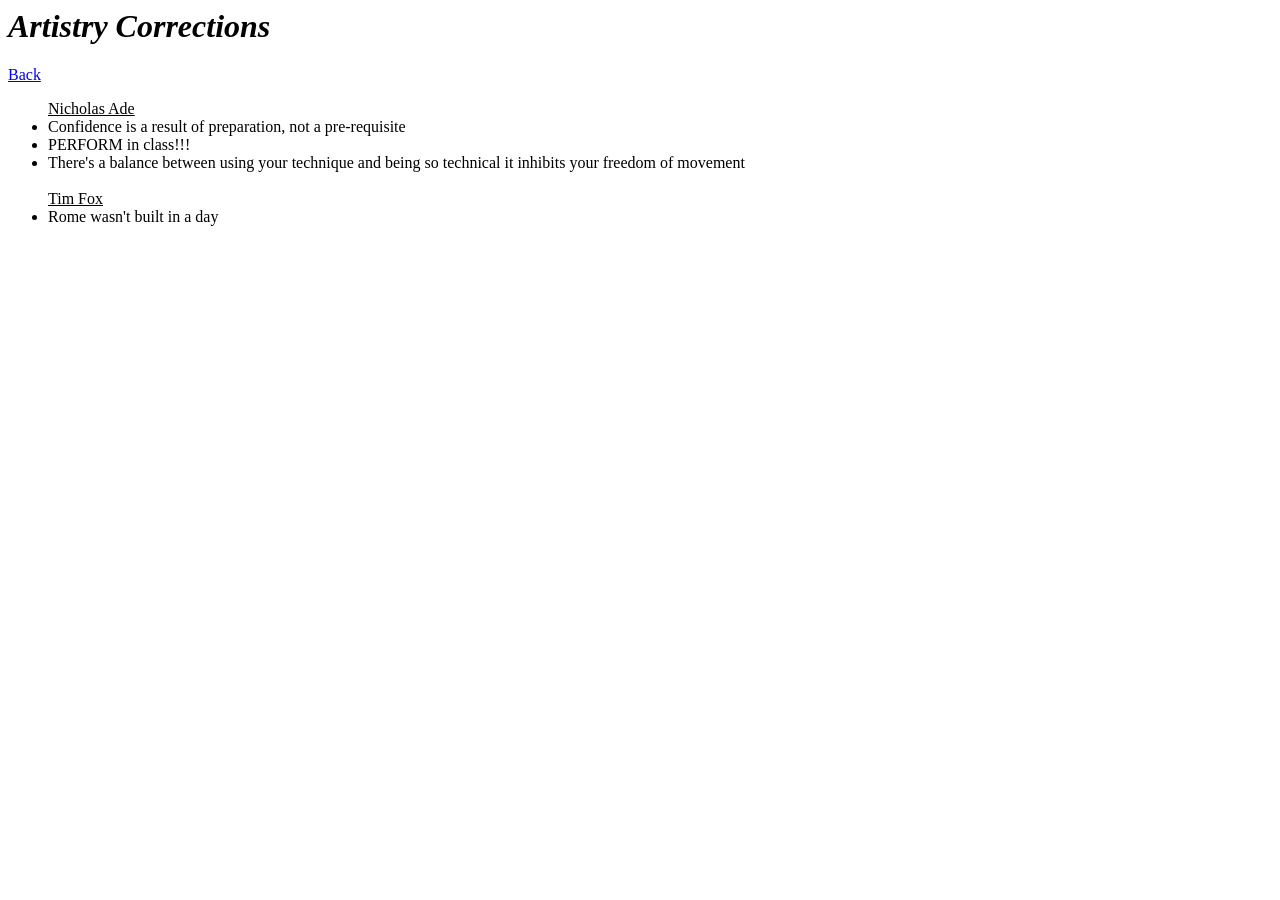
<file: artistry.html>
<html>
  <body>
    <header>
			<h1> <em>Artistry Corrections</em> </h1>
    <a href=index.html> Back </a>
      
    <ul>
        <u> Nicholas Ade </u>

        <li>
          Confidence is a result of preparation, not a pre-requisite
        </li>

        <li>
          PERFORM in class!!!
        </li>
          
        <li>
          There's a balance between using your technique and being so technical it inhibits your freedom of movement
        </li>

          <br>

        <u>Tim Fox</u>
          
        <li>
          Rome wasn't built in a day
        </li>
        </ul>
</file>
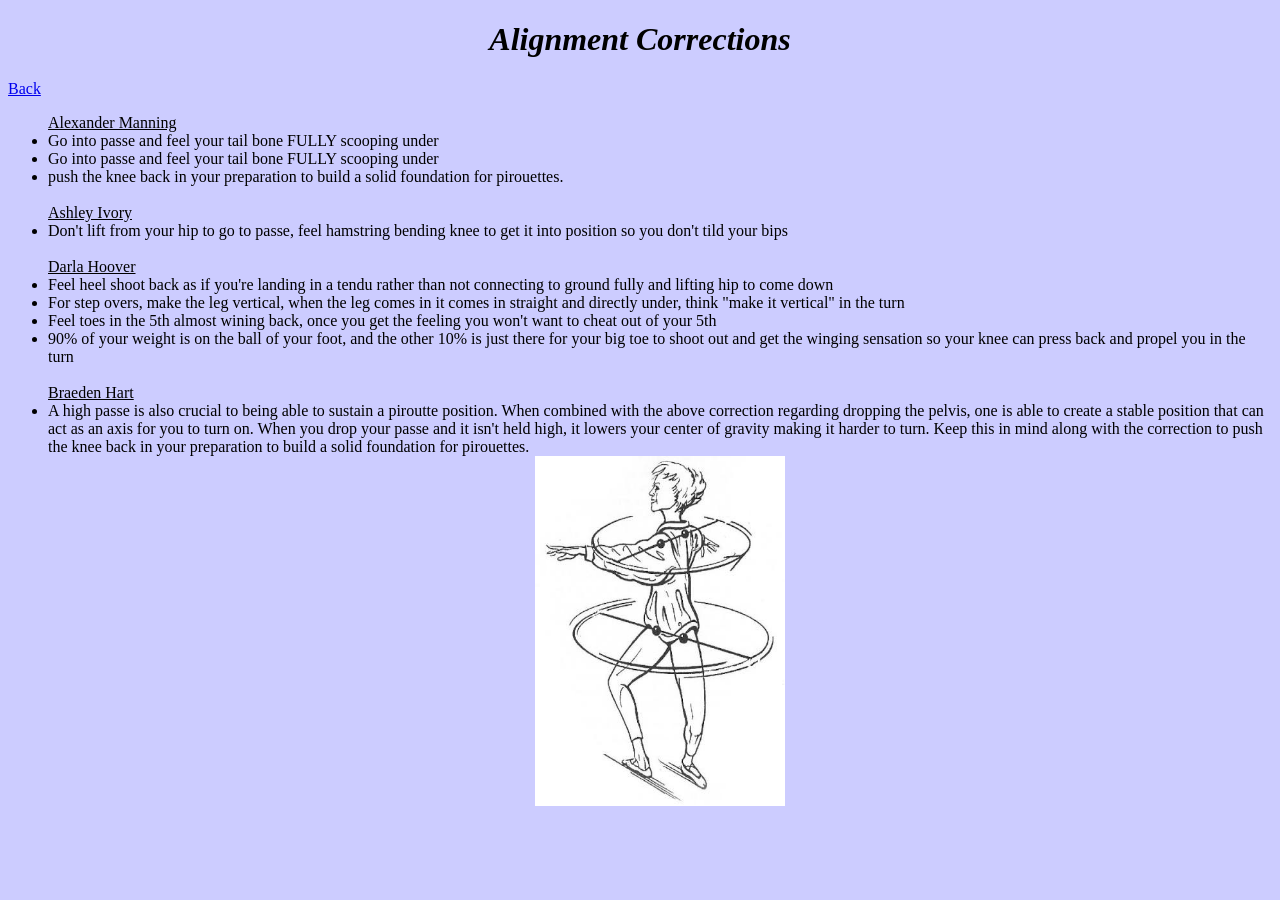
<file: CST255-WebsiteProject/alignment.html>
<!DOCTYPE html>
<html>
  <head>
		<link rel="stylesheet" href="style.css">
		<title>Alignment Page</title>
	</head>
  <body>
    <header>
			<h1> <em>Alignment Corrections</em></h1>
    </header>
    <a href= index.html> Back </a>
    
      <ul>
        
        <u>Alexander Manning</u>
        <li>
         Go into passe and feel your tail bone FULLY scooping under
        </li>
        
        <li>
         Go into passe and feel your tail bone FULLY scooping under
        </li> 
        
        <li>
          push the knee back in your preparation to build a solid foundation for pirouettes.
        </li>
        
        <br>
        
        <u>Ashley Ivory</u>
        <li>
         Don't lift from your hip to go to passe, feel hamstring bending knee to get it into position so you don't tild your bips
        </li>

        <br>

        <u>Darla Hoover</u>
         <li>
           Feel heel shoot back as if you're landing in a tendu rather than not connecting to ground fully and lifting hip to come down
        </li>
        
         <li>
           For step overs, make the leg vertical, when the leg comes in it comes in straight and directly under, think "make it vertical" in the turn
        </li>
        
         <li>
           Feel toes in the 5th almost wining back, once you get the feeling you won't want to cheat out of your 5th
        </li>      

         <li>
           90% of your weight is on the ball of your foot, and the other 10% is just there for your big toe to shoot out and get the winging sensation so your knee can press back and propel you in the turn
        </li>  

        <br>
        
      <u>Braeden Hart</u>
        <li>
  			  A high passe is also crucial to being able to sustain a piroutte position. When
  				combined with the above correction regarding dropping the pelvis, one is able to
  				create a stable position that can act as an axis for you to turn on. When you drop
  				your passe and it isn't held high, it lowers your center of gravity making it harder
  				to turn. Keep this in mind along with the correction to push the knee back in your 
  				preparation to build a solid foundation for pirouettes.
        </li>

  					<img class="center_image" src="pirouette.jpg" width = 250 height = 350 alt = "Image showing physics and energy flow of pirouette" />
      </ul>
    
    </body>
</html>
</file>
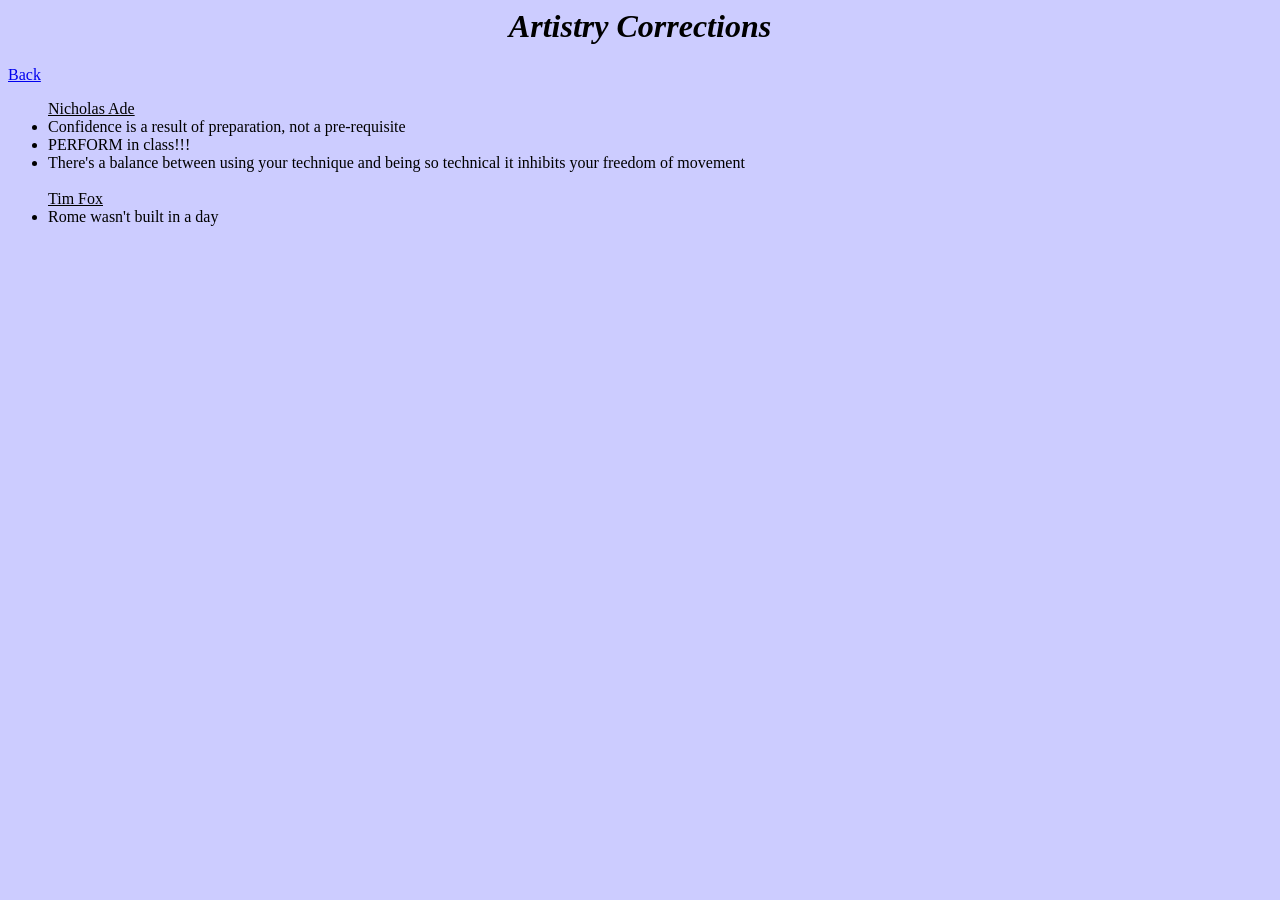
<file: CST255-WebsiteProject/artistry.html>
<html>
  <head>
		<link rel="stylesheet" href="style.css">
		<title>Artistry Page</title>
	</head>
  <body>
    <header>
			<h1> <em>Artistry Corrections</em> </h1>
    <a href=index.html> Back </a>
      
    <ul>
        <u> Nicholas Ade </u>

        <li>
          Confidence is a result of preparation, not a pre-requisite
        </li>

        <li>
          PERFORM in class!!!
        </li>
          
        <li>
          There's a balance between using your technique and being so technical it inhibits your freedom of movement
        </li>

          <br>

        <u>Tim Fox</u>
          
        <li>
          Rome wasn't built in a day
        </li>
        </ul>
    </header>
  </body>
</html>
</file>
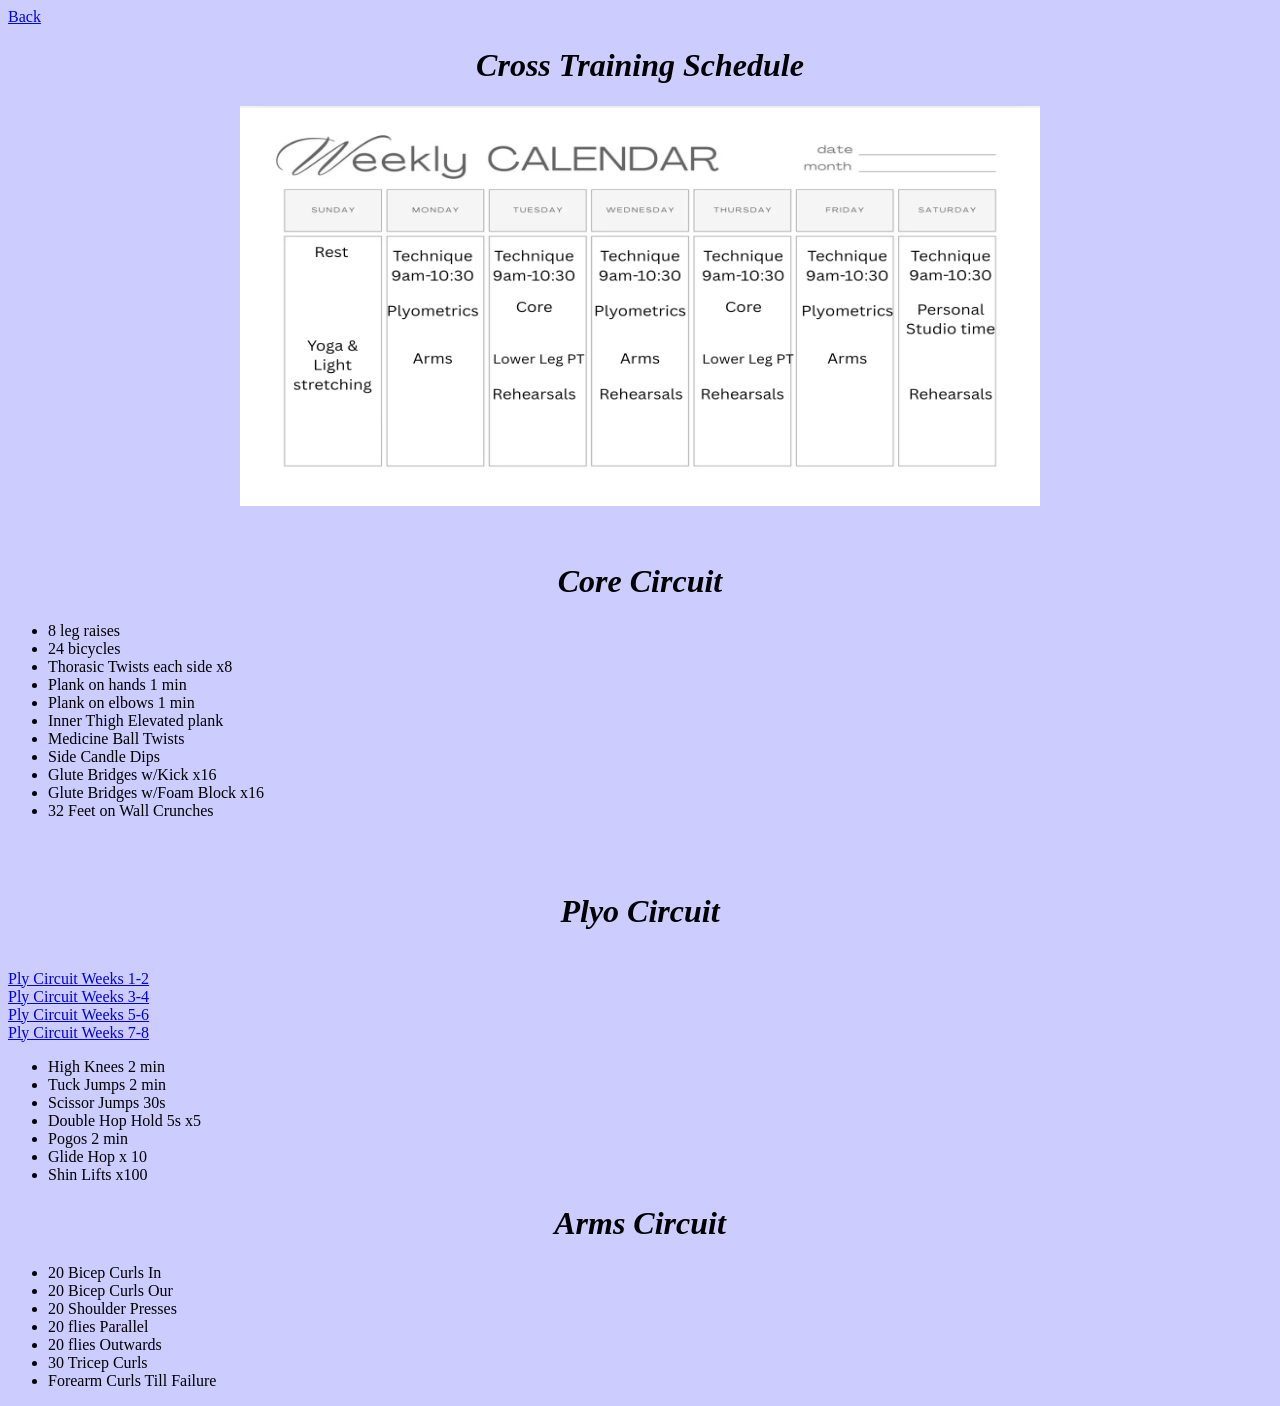
<file: CST255-WebsiteProject/crossTraining.html>
<html>
    <body style="background-color: #CCCCFF;">
		<style>
				.center_training_calendar{
				width:800px;
				height:200px;
				display:table;
				margin-left:auto;
				margin-right:auto;
				text-align:center;
			}
		</style>
    <a href=index.html> Back </a>
			<header>
  			<h1> <center><em>Cross Training Schedule</em></center> </h1>
  				<div class="center_training_calendar"> 
  			<!--Creating separate class for image to be contained in for above styling element to center-->
  					<img src="trainingCalendar.jpg" width = 800 height = 400 alt = "Training Calendar Schedule" style="margin: auto;" />
  			<!--Calendar Image of Workout splot-->
  				</div>
	  	</header>

      <br>
      <br>

      <header>
        <h1> <center><em>Core Circuit</em></center> </h1>
          <ul>
            <li>8 leg raises</li>
            <li>24 bicycles</li>
            <li>Thorasic Twists each side x8</li>
            <li>Plank on hands 1 min</li>
            <li>Plank on elbows 1 min</li>
            <li>Inner Thigh Elevated plank</li>
            <li>Medicine Ball Twists</li>
            <li>Side Candle Dips</li>
            <li>Glute Bridges w/Kick x16</li>
            <li>Glute Bridges w/Foam Block x16</li>
            <li>32 Feet on Wall Crunches</li>
          </ul>        
      </header>

        <br>
        <br>
        
      <header>
        <h1> <center><em>Plyo Circuit</em></center> </h1>
		  <br>
        <a href=https://www.youtube.com/watch?v=0dejSudKxac> Ply Circuit Weeks 1-2</a>
		  <br>
        <a href=https://www.youtube.com/watch?v=tOJmlbM8ink> Ply Circuit Weeks 3-4</a>
		  <br>
        <a href=https://www.youtube.com/watch?v=lTLb0ZNrZZ4> Ply Circuit Weeks 5-6</a>
		  <br>
        <a href=https://www.youtube.com/watch?v=t0fVDW7JQC8> Ply Circuit Weeks 7-8</a>
		  <br>
         
          <ul>
            <li>High Knees 2 min</li>
            <li>Tuck Jumps 2 min</li>
            <li>Scissor Jumps 30s</li>
            <li>Double Hop Hold 5s x5</li>
            <li>Pogos 2 min</li>
            <li>Glide Hop x 10</li>
            <li>Shin Lifts x100</li>
          </ul>        
      </header>

      <header>
        <h1> <center><em>Arms Circuit</em></center> </h1>
          <ul>
            <li>20 Bicep Curls In</li>
            <li>20 Bicep Curls Our</li>
            <li>20 Shoulder Presses</li>
            <li>20 flies Parallel</li>
            <li>20 flies Outwards</li>
            <li>30 Tricep Curls</li>
            <li>Forearm Curls Till Failure</li>   
          </ul>                
      </header>

    </body>
</html>
</file>
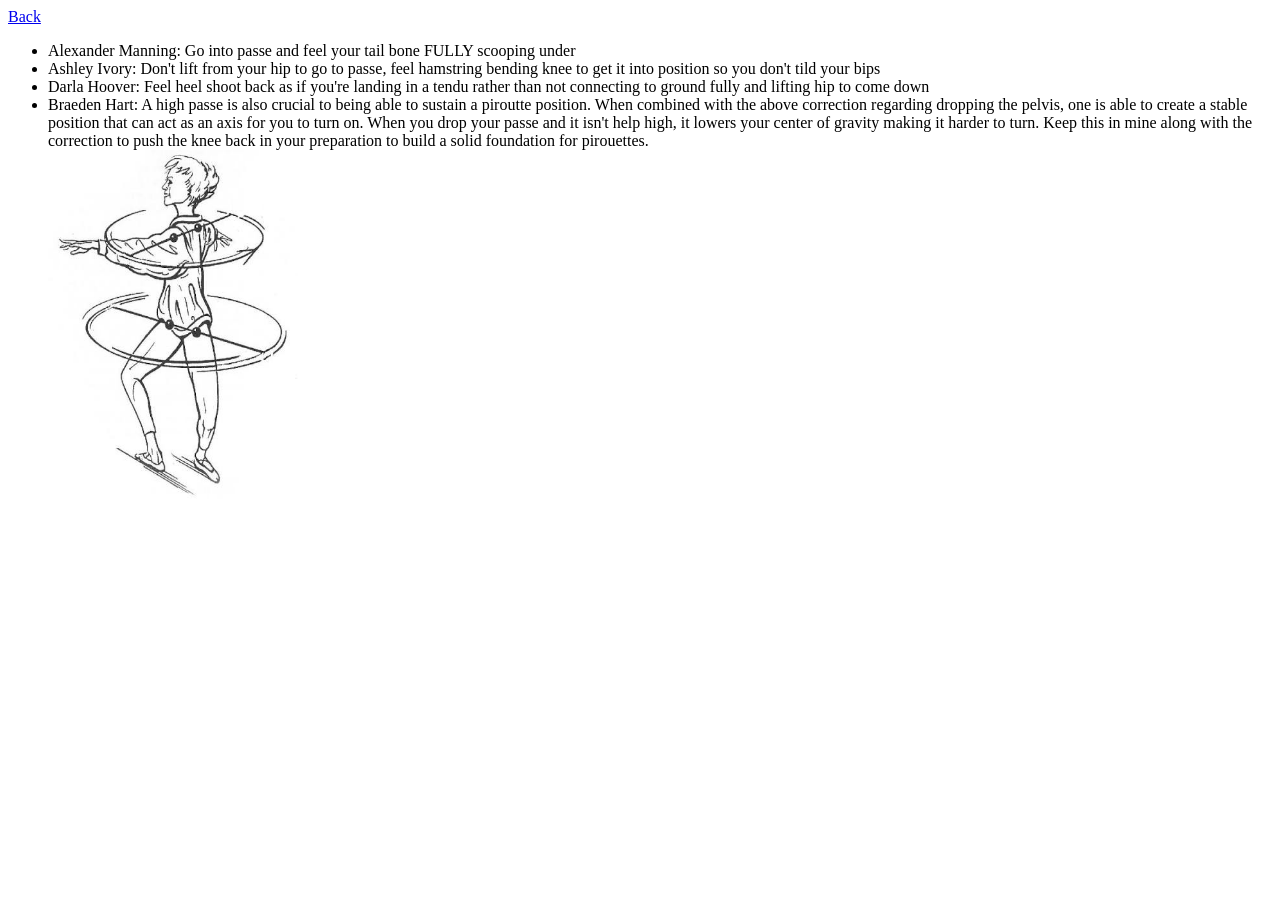
<file: CST255-WebsiteProject/pelvisCorrections.html>
<html>
  <body>
    <a href= index.html> Back </a>
    
      <ul>
        <li>
          Alexander Manning: Go into passe and feel your tail bone FULLY scooping under
        </li>

        <li>
          Ashley Ivory: Don't lift from your hip to go to passe, feel hamstring bending knee to get it into position so you don't tild your bips
        </li>

         <li>
           Darla Hoover: Feel heel shoot back as if you're landing in a tendu rather than not connecting to ground fully and lifting hip to come down
        </li>

        <li>
  				Braeden Hart: A high passe is also crucial to being able to sustain a piroutte position. When
  				combined with the above correction regarding dropping the pelvis, one is able to
  				create a stable position that can act as an axis for you to turn on. When you drop
  				your passe and it isn't help high, it lowers your center of gravity making it harder
  				to turn. Keep this in mine along with the correction to push the knee back in your 
  				preparation to build a solid foundation for pirouettes. 
  				<div class="center_image_pirouette"> 
  					<img src="pirouette.jpg" width = 250 height = 350 alt = "Image showing physics and energy flow of pirouette" style="margin: auto;" />
  				</div>
        </li>
      </ul>
    
    </body>
</html>
</file>
<file: CST255-WebsiteProject/style.css>
body{
background-color: #CCCCFF;
}

.center_image {
    display: block;
    margin: 0 auto;
}
    
h1 {
    text-align: center;
}
</file>
